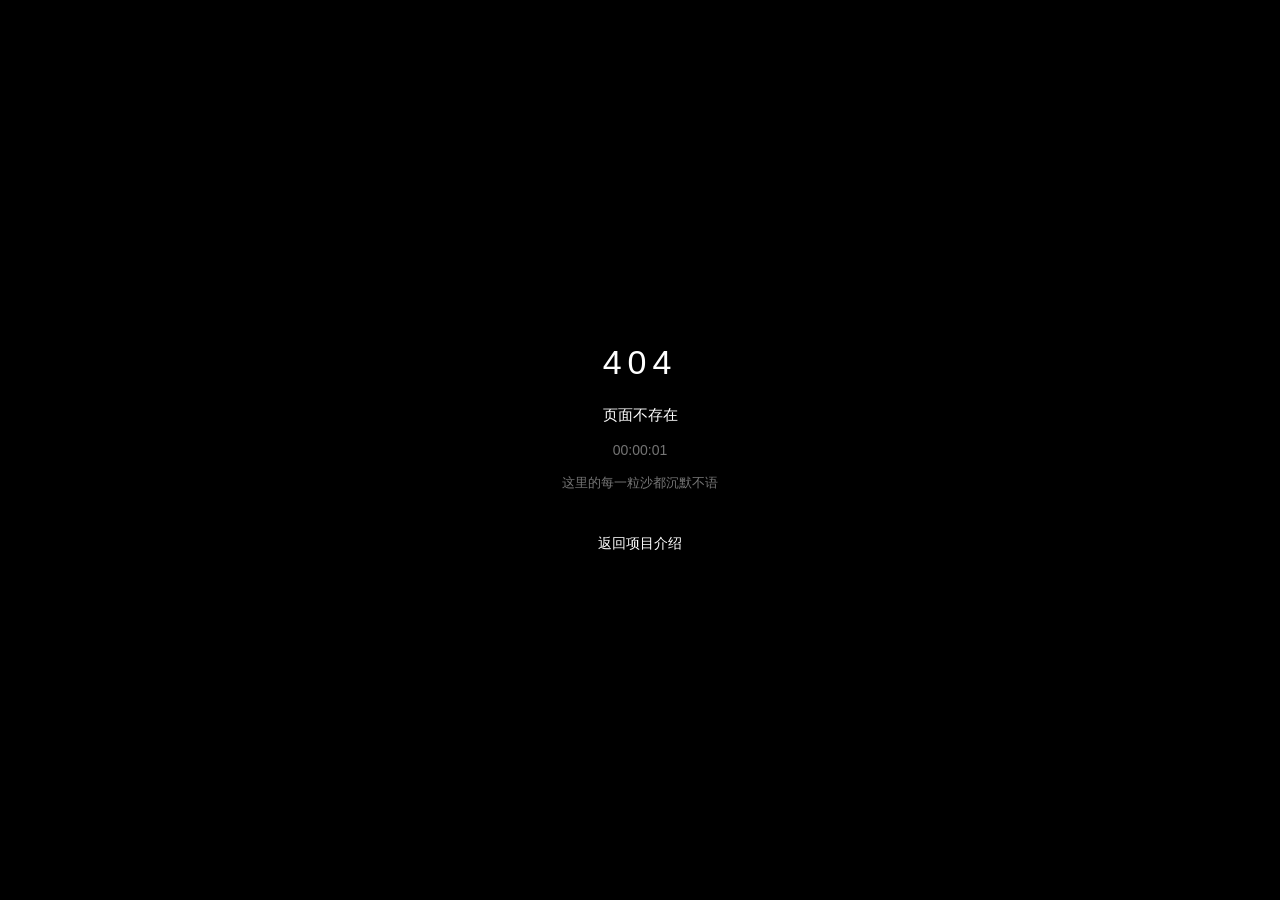
<file: index.html>
<!DOCTYPE html>
<html lang="zh-CN">
<head>
<meta charset="UTF-8">
<meta name="viewport" content="width=device-width, initial-scale=1.0">
<meta name="description" content="link-jump：长链接与短链接跳转工具">
<title>link-jump · 正在跳转</title>
<script>
  (function () { var h = new Date().getHours(); document.documentElement.classList.toggle('dark', h >= 19 || h < 7); })();
</script>
<link rel="stylesheet" href="assets/css/main.css">
</head>
<body class="page-jump">
<main class="jump-wrap">

  <!-- 短链配置加载状态 -->
  <section id="loading" class="loading" hidden>
    <p class="loading-text">正在读取短链配置…</p>
  </section>

  <!-- 跳转主体 -->
  <section id="jump" class="jump" hidden>
    <p class="tip">正在前往</p>
    <p class="target" id="targetText"></p>

    <div id="riskBox" class="risk" hidden>
      <p>即将跳转至外部第三方网站，本站不对目标网站的内容安全与真实性做任何担保，请自行甄别风险后再决定是否继续访问。</p>
    </div>

    <p class="countdown"><span id="countNum">5</span> 秒后自动跳转</p>
    <button id="jumpBtn" class="btn" type="button">立即跳转</button>
  </section>

</main>
<script src="assets/js/main.js"></script>
</body>
</html>
</file>
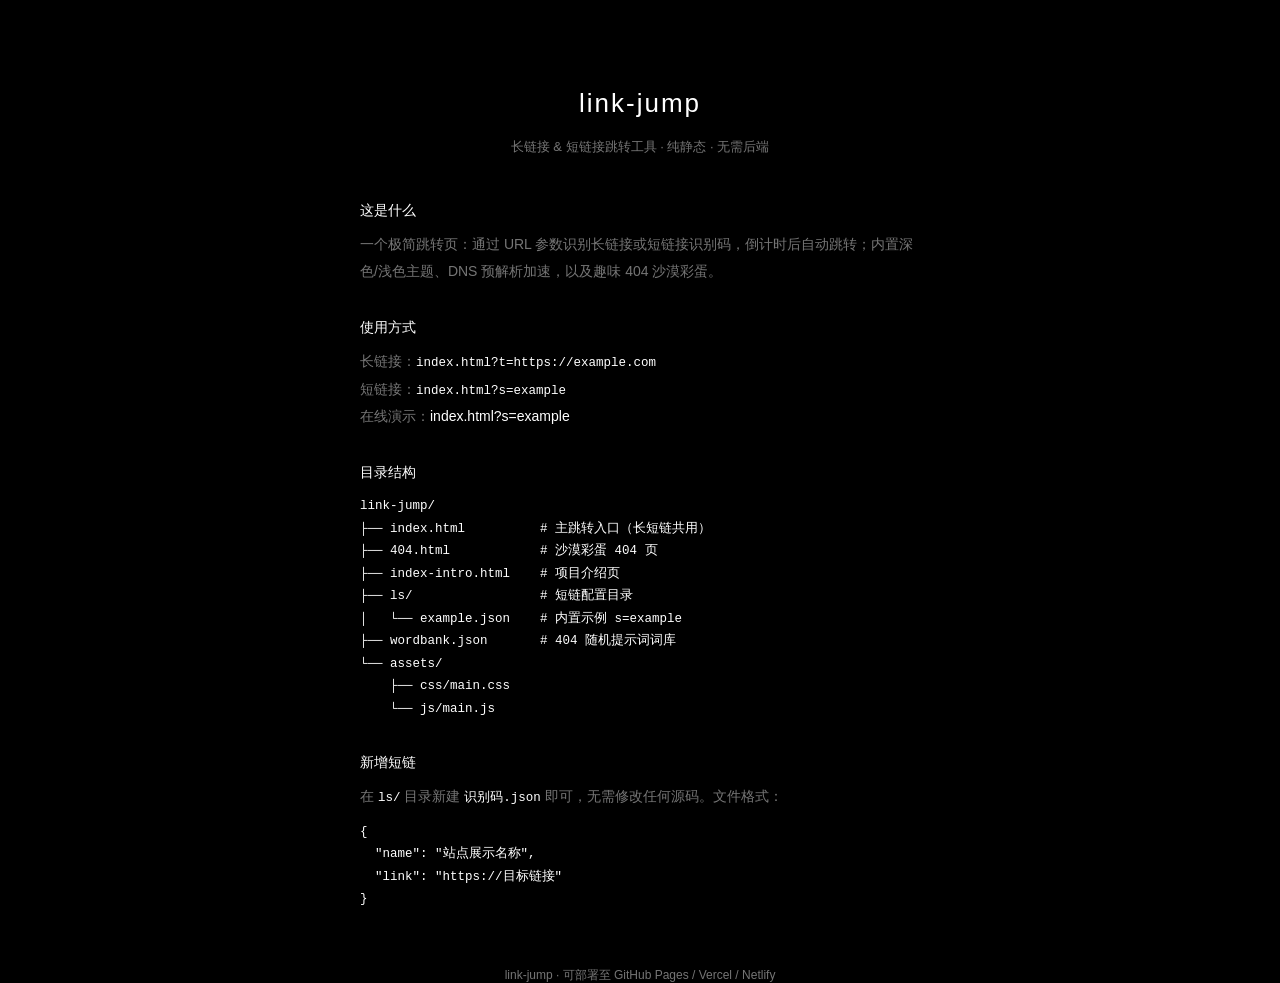
<file: index-intro.html>
<!DOCTYPE html>
<html lang="zh-CN">
<head>
<meta charset="UTF-8">
<meta name="viewport" content="width=device-width, initial-scale=1.0">
<meta name="description" content="link-jump：长链接与短链接跳转工具的项目介绍">
<title>link-jump · 项目介绍</title>
<script>
  (function () { var h = new Date().getHours(); document.documentElement.classList.toggle('dark', h >= 19 || h < 7); })();
</script>
<link rel="stylesheet" href="assets/css/main.css">
</head>
<body class="page-intro">

<header class="intro-header">
  <h1 class="intro-title">link-jump</h1>
  <p class="intro-sub">长链接 &amp; 短链接跳转工具 · 纯静态 · 无需后端</p>
</header>

<main class="intro">

  <section class="intro-block">
    <h2>这是什么</h2>
    <p>一个极简跳转页：通过 URL 参数识别长链接或短链接识别码，倒计时后自动跳转；内置深色/浅色主题、DNS 预解析加速，以及趣味 404 沙漠彩蛋。</p>
  </section>

  <section class="intro-block">
    <h2>使用方式</h2>
    <ul class="intro-list">
      <li>长链接：<code>index.html?t=https://example.com</code></li>
      <li>短链接：<code>index.html?s=example</code></li>
      <li>在线演示：<a href="index.html?s=example">index.html?s=example</a></li>
    </ul>
  </section>

  <section class="intro-block">
    <h2>目录结构</h2>
    <pre class="intro-code">link-jump/
├── index.html          # 主跳转入口（长短链共用）
├── 404.html            # 沙漠彩蛋 404 页
├── index-intro.html    # 项目介绍页
├── ls/                 # 短链配置目录
│   └── example.json    # 内置示例 s=example
├── wordbank.json       # 404 随机提示词词库
└── assets/
    ├── css/main.css
    └── js/main.js</pre>
  </section>

  <section class="intro-block">
    <h2>新增短链</h2>
    <p>在 <code>ls/</code> 目录新建 <code>识别码.json</code> 即可，无需修改任何源码。文件格式：</p>
    <pre class="intro-code">{
  "name": "站点展示名称",
  "link": "https://目标链接"
}</pre>
  </section>

</main>

<footer class="intro-footer">link-jump · 可部署至 GitHub Pages / Vercel / Netlify</footer>

<script src="assets/js/main.js"></script>
</body>
</html>
</file>
<file: assets/css/main.css>
/* ============================================================
   link-jump · 全局样式
   白纸级极简 · 无边框 · 无阴影 · 无装饰 · 只留文字与留白
   ============================================================ */

:root {
  --bg: #ffffff;
  --fg: #000000;
  --muted: #9b9b9b;
}
html.dark {
  --bg: #000000;
  --fg: #ffffff;
  --muted: #757575;
}

* { box-sizing: border-box; margin: 0; padding: 0; }

[hidden] { display: none !important; }

html, body { height: 100%; }

body {
  font-family: -apple-system, BlinkMacSystemFont, "Segoe UI", "PingFang SC",
    "Hiragino Sans GB", "Microsoft YaHei", "Helvetica Neue", Arial, sans-serif;
  background: var(--bg);
  color: var(--fg);
  min-height: 100vh;
  display: flex;
  flex-direction: column;
  align-items: center;
  justify-content: center;
  padding: 32px 24px;
  line-height: 1.8;
  -webkit-font-smoothing: antialiased;
}

/* ---------- 通用链接 / 按钮：纯文字，无边框 ---------- */
a, .btn {
  color: var(--fg);
  text-decoration: none;
  background: none;
  border: 0;
  font-family: inherit;
  font-size: inherit;
  cursor: pointer;
  transition: color .15s ease;
}
a:hover, a:focus-visible, .btn:hover, .btn:focus-visible {
  color: var(--muted);
  outline: none;
}

/* ---------- 跳转页 ---------- */
.jump, .loading { text-align: center; max-width: 420px; width: 100%; }

.tip { font-size: 13px; color: var(--muted); margin-bottom: 14px; }
.target {
  font-size: 15px;
  word-break: break-all;
}

.risk {
  margin: 28px auto;
  max-width: 360px;
  font-size: 13px;
  color: var(--muted);
}

.countdown { font-size: 14px; margin: 26px 0 20px; }
.countdown span { font-variant-numeric: tabular-nums; }

.loading-text { font-size: 14px; color: var(--muted); }

/* ---------- 404 页 ---------- */
.page-404 { text-align: center; }
.desert { max-width: 420px; width: 100%; }
.desert-code {
  font-size: 34px;
  font-weight: 400;
  letter-spacing: 6px;
  line-height: 1.2;
}
.desert-title { font-size: 15px; font-weight: 400; margin: 18px 0 10px; }
.desert-timer {
  font-size: 14px;
  font-variant-numeric: tabular-nums;
  color: var(--muted);
  margin-bottom: 8px;
}
.desert-tip-wrap { font-size: 13px; color: var(--muted); margin-bottom: 34px; }
.desert-link { font-size: 14px; }

/* ---------- 介绍页 ---------- */
.page-intro { justify-content: flex-start; }
.intro-header { text-align: center; margin: 48px 0 40px; }
.intro-title { font-size: 26px; font-weight: 400; letter-spacing: 2px; }
.intro-sub { margin-top: 8px; font-size: 13px; color: var(--muted); }
.intro { width: 100%; max-width: 560px; }
.intro-block { margin-bottom: 30px; }
.intro-block h2 { font-size: 14px; font-weight: 500; margin-bottom: 8px; }
.intro-block p { font-size: 14px; line-height: 1.9; color: var(--muted); }
.intro-list { list-style: none; }
.intro-list li { font-size: 14px; line-height: 1.9; color: var(--muted); }
.intro-list code, .intro-block code {
  font-family: ui-monospace, SFMono-Regular, Menlo, Consolas, monospace;
  font-size: 12.5px;
  color: var(--fg);
  word-break: break-all;
}
.intro-block a { color: var(--fg); }
.intro-code {
  font-family: ui-monospace, SFMono-Regular, Menlo, Consolas, monospace;
  font-size: 12.5px;
  line-height: 1.8;
  color: var(--fg);
  margin-top: 10px;
  overflow-x: auto;
  white-space: pre;
}
.intro-footer {
  margin: 24px 0 20px;
  font-size: 12px;
  color: var(--muted);
  text-align: center;
}
</file>
